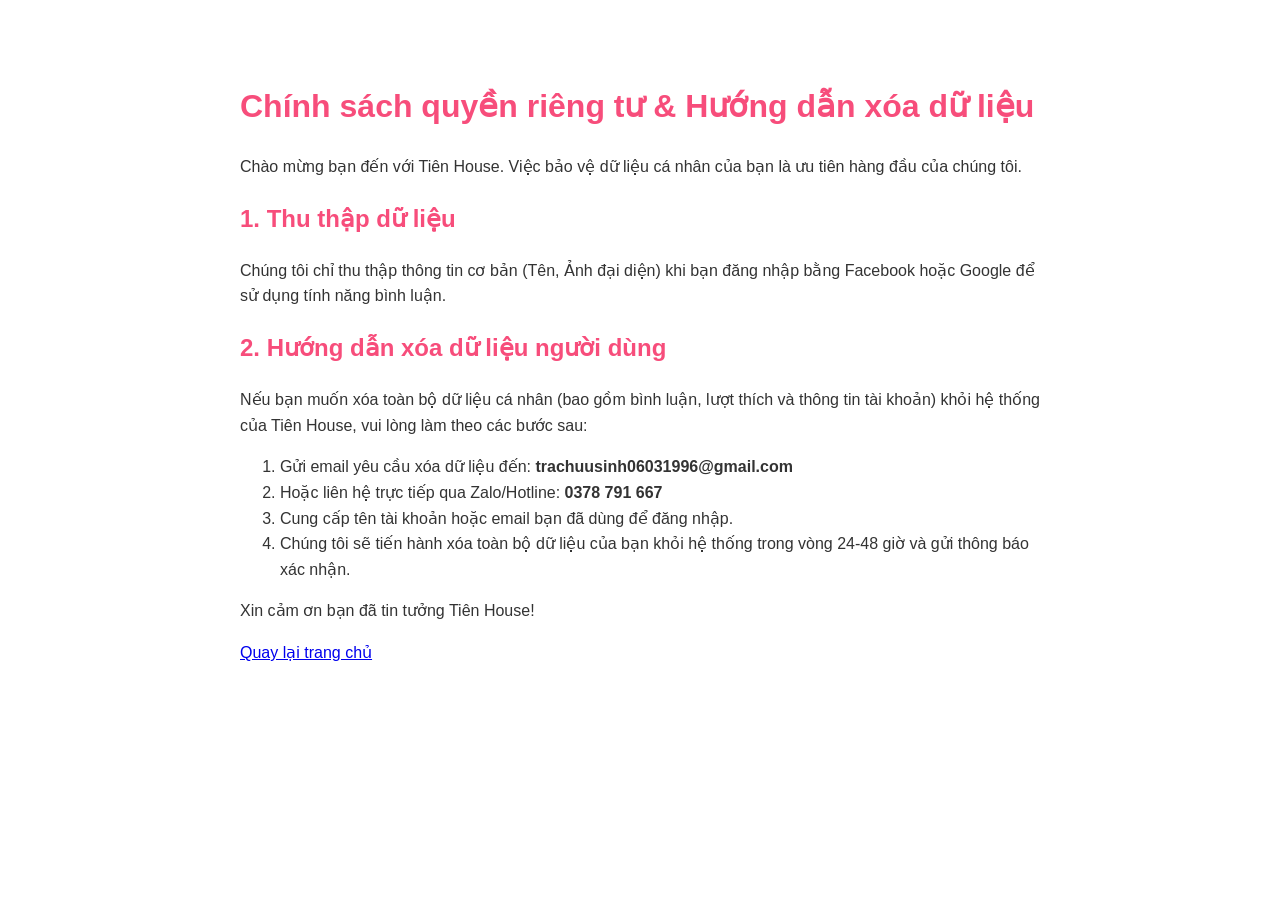
<file: privacy.html>
<!DOCTYPE html>
<html lang="vi">
<head>
  <meta charset="UTF-8">
  <title>Chính sách quyền riêng tư & Xóa dữ liệu - Tiên House</title>
  <style>
    body { font-family: sans-serif; line-height: 1.6; max-width: 800px; margin: 40px auto; padding: 20px; color: #333; }
    h1, h2 { color: #f74d7b; }
  </style>
</head>
<body>
  <h1>Chính sách quyền riêng tư & Hướng dẫn xóa dữ liệu</h1>
  <p>Chào mừng bạn đến với Tiên House. Việc bảo vệ dữ liệu cá nhân của bạn là ưu tiên hàng đầu của chúng tôi.</p>
  
  <h2>1. Thu thập dữ liệu</h2>
  <p>Chúng tôi chỉ thu thập thông tin cơ bản (Tên, Ảnh đại diện) khi bạn đăng nhập bằng Facebook hoặc Google để sử dụng tính năng bình luận.</p>

  <h2>2. Hướng dẫn xóa dữ liệu người dùng</h2>
  <p>Nếu bạn muốn xóa toàn bộ dữ liệu cá nhân (bao gồm bình luận, lượt thích và thông tin tài khoản) khỏi hệ thống của Tiên House, vui lòng làm theo các bước sau:</p>
  <ol>
    <li>Gửi email yêu cầu xóa dữ liệu đến: <strong>trachuusinh06031996@gmail.com</strong></li>
    <li>Hoặc liên hệ trực tiếp qua Zalo/Hotline: <strong>0378 791 667</strong></li>
    <li>Cung cấp tên tài khoản hoặc email bạn đã dùng để đăng nhập.</li>
    <li>Chúng tôi sẽ tiến hành xóa toàn bộ dữ liệu của bạn khỏi hệ thống trong vòng 24-48 giờ và gửi thông báo xác nhận.</li>
  </ol>
  
  <p>Xin cảm ơn bạn đã tin tưởng Tiên House!</p>
  <p><a href="index.html">Quay lại trang chủ</a></p>
</body>
</html>
</file>
